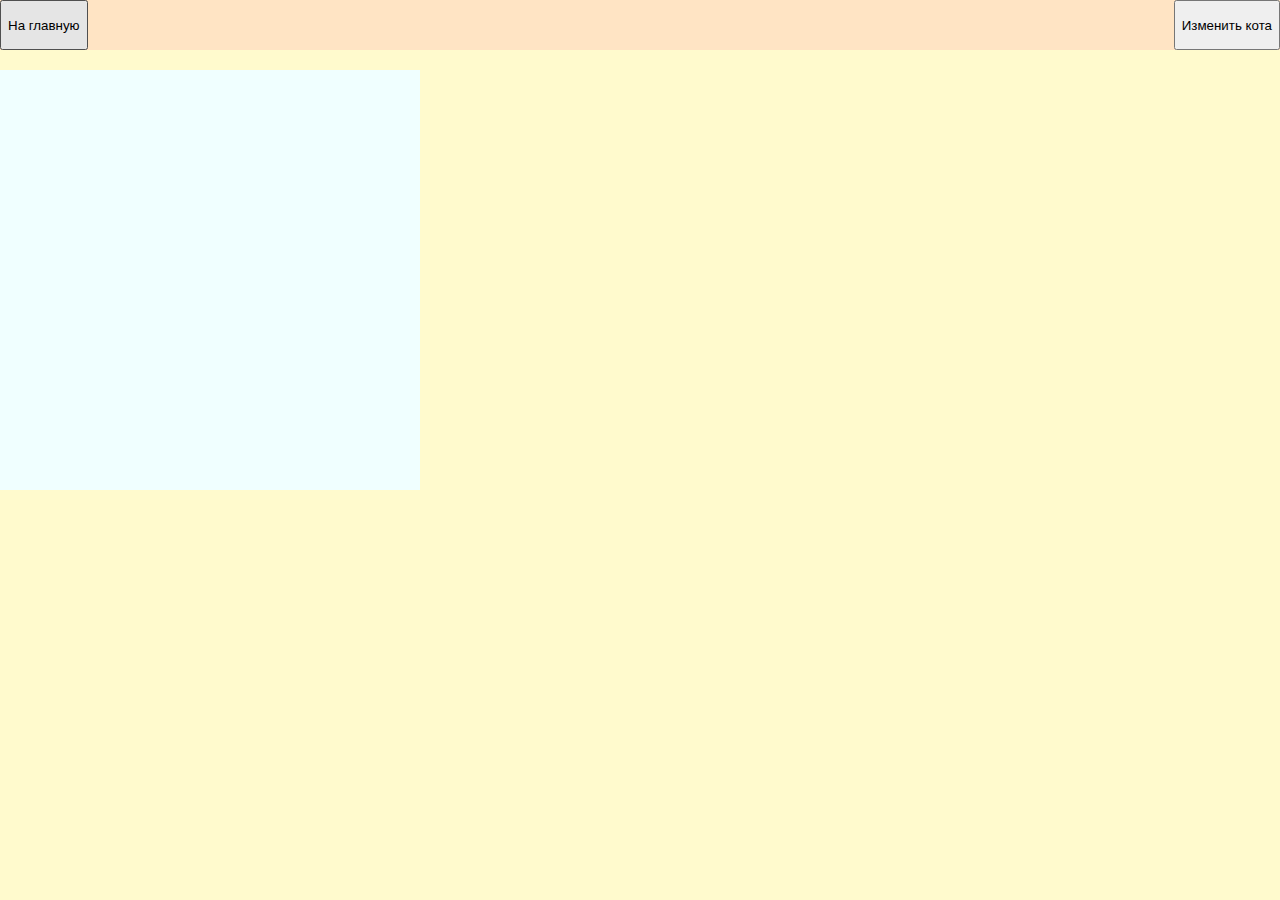
<file: page.html>
<!DOCTYPE html>
<html lang="en">
<head>
    <meta charset="UTF-8">
    <meta http-equiv="X-UA-Compatible" content="IE=edge">
    <meta name="viewport" content="width=device-width, initial-scale=1.0">
    <link rel="stylesheet" href="https://cdnjs.cloudflare.com/ajax/libs/font-awesome/6.4.0/css/all.min.css" integrity="sha512-iecdLmaskl7CVkqkXNQ/ZH/XLlvWZOJyj7Yy7tcenmpD1ypASozpmT/E0iPtmFIB46ZmdtAc9eNBvH0H/ZpiBw==" crossorigin="anonymous" referrerpolicy="no-referrer" />
    <link rel="stylesheet" href="page/st.css">
    <title>Описание</title>
</head>
<body>
    <div class="btns"> 
        <button class="back">На главную</button>
        <button class="update">Изменить кота</button>
    </div>
    <h2 class="modal_name"></h2>
    <div class="info">
        <div class="img"></div>
    </div>
    <div class="modal-container" data-type="upd">
        <div class="modal">
            <i class="fa-regular fa-circle-xmark modal-close"></i>
            <h2>
                Изменить котика
            </h2>
            <form id="upd">
                <input type="number" id="inp1" required disabled placeholder="1" min="1">
                <input type="text" id="inp2" name="name" placeholder="Имя кота" required disabled>
                <input type="text" id="inp3" name="image" placeholder="Картинка">
                <input type="number" id="inp4" name="age" placeholder="Возраст">
                <input type="number" id="inp5" name="rate" placeholder="рейтинг" min="0" max="5">
                <label>
                    <input type="checkbox" name="favorite">
                    Любимчик
                </label>
                <textarea name="description" placeholder="информация о питомце"></textarea>
                <button  class="updBtn" type="submit">Изменить</button>
            </form>
        </div>



    </div>



    <!-- <script src="js/global.js"></script> -->
    <script src="page/page.js"></script>
    <script src="js/updForm.js"></script>
</body>
</html>
</file>
<file: page/st.css>
.btns {
    width: 100vw;
    height: 50px;
    background-color: bisque;
    display: flex;
    justify-content: space-between;
}

body {
    margin: 0;
    background-color: lemonchiffon;

}

.info {
    width: 400px;
    height: 400px;
    text-shadow: 0 16px 36px rgb(16, 15, 15);
    padding: 10px;
    text-align: center;
    background-color: azure;
    color: white;
 
}
.default {
    background-image: url("../images/default.png");
    background-size: contain;
}


.modal-container {
    position: fixed;
    background-color: #0008;
    backdrop-filter: blur(2px);
    top: 0;
    left: 0;
    right: 0;
    bottom: 0;
    display: flex;
    justify-content: center;
    align-items: center;
    display: none;
}
.modal {
    background-color: bisque;
    padding: 30px;
    border-radius: 8px;
    width: calc(100%-60px);
    max-width: 300px;
    max-height: calc(100%-60px);
    position: relative;
}

.modal h2 {
    margin-top: 0;
}
.modal-close {
    position: absolute;
    font-size: 1.4rem;
    right: 10px;
    top:10px;
    cursor: pointer;
}
.modal-close:hover {
color: coral;
}

.modal form {
    display: grid;
    gap: 10px;
}

input textarea {
    font-family: inherit;
    font-size: inherit;
    border: 1px solid darkgray;
    background-color: transparent;
}
nav {
    position: fixed;
    box-sizing: border-box;
    height: 100%;
    right: 0;
    padding: 20px;
    display: grid;
    gap: 20px;
    align-content: center;
}
.control>i {
    font-size: 1.4rem;
    cursor: pointer;
}
.control>i:hover {
    color: silver;
}
</file>
